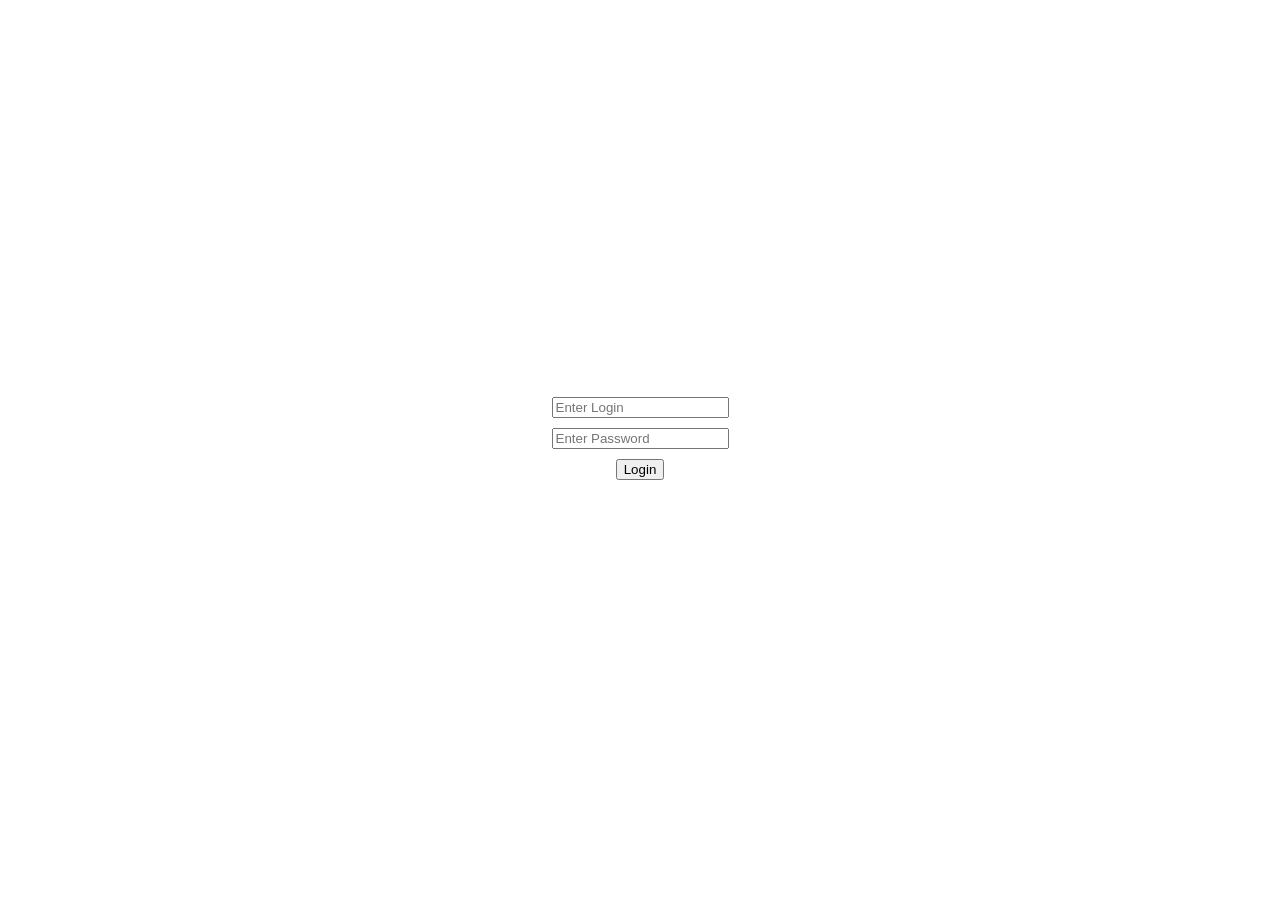
<file: 11 lesson/index.html>
<!DOCTYPE html>
<html lang="en">
<head>
<meta charset="UTF-8">
<meta name="viewport" content="width=device-width, initial-scale=1.0">
<title>Login Form</title>
<link rel="stylesheet" href="./css/style.css">
</head>
<body>

<div class="container">
    <form id="loginForm">
        <input type="text" id="login" placeholder="Enter Login">
        <br>
        <input type="password" id="password" placeholder="Enter Password">
        <br>
        <button type="submit">Login</button>
    </form>
    <div id="result"></div>
</div>

<script src="./js/script.js"></script>
</body>
</html>
</file>
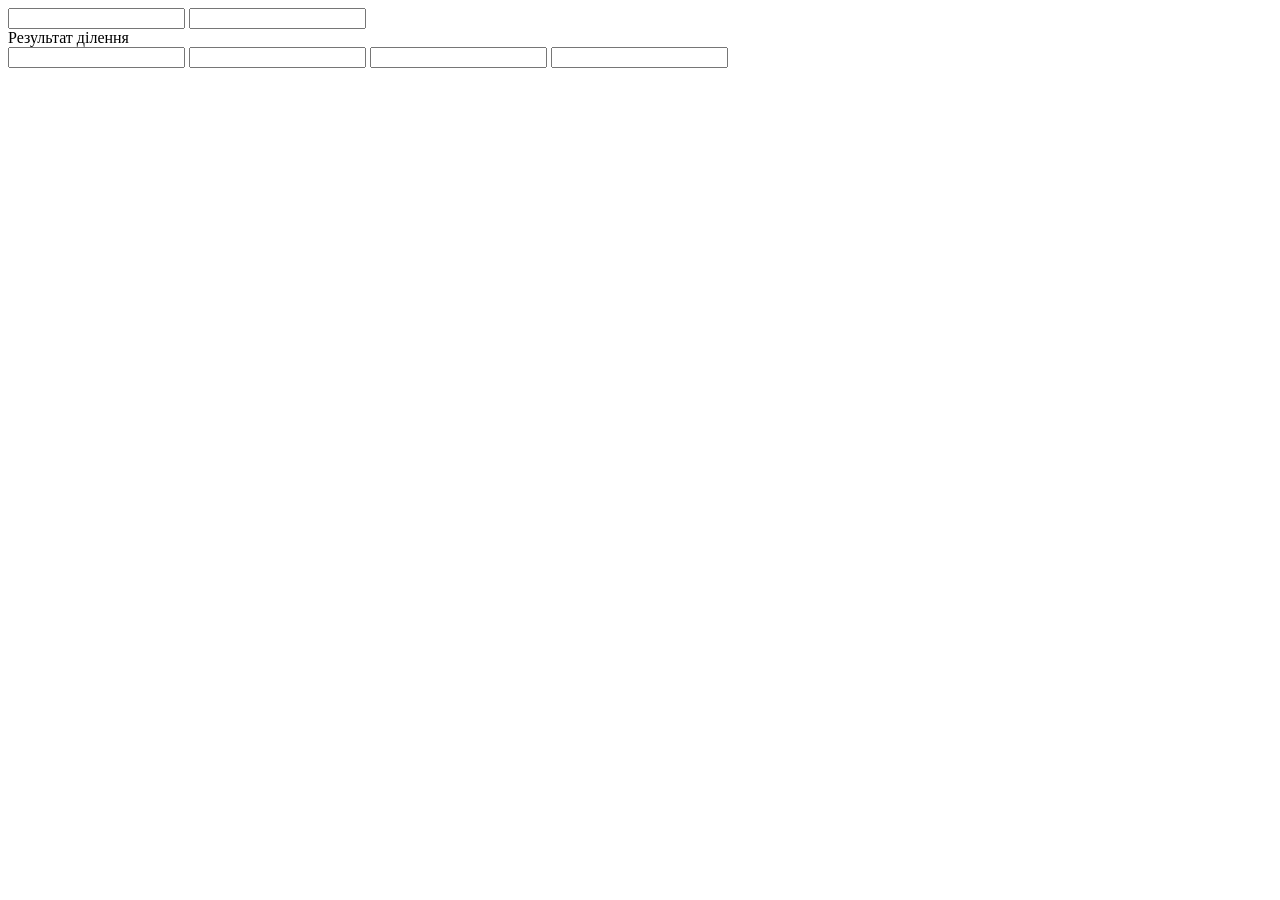
<file: 17 lesson/index.html>
<!DOCTYPE html>
<html lang="en">
<head>
    <meta charset="UTF-8">
    <meta name="viewport" content="width=device-width, initial-scale=1.0">
    <title>Document</title>
    <script src="./script.js"></script>
</head>
<body>
    <input type='number' id="firstNumber" />
<input type='number' id="secondNumber" />
<div id="divisionResult">
    Результат ділення
</div>
<script>
    const calcResult = () => {
        const firstValue = parseFloat(firstNumber.value);
        const secondValue = parseFloat(secondNumber.value);
        if (!isNaN(firstValue) && !isNaN(secondValue) && secondValue !== 0) {
            const result = firstValue / secondValue;
            divisionResult.innerHTML = `Результат поділу: ${firstValue} / ${secondValue} = ${result} (округлено до найближчого меншого цілого: ${Math.floor(result)})`;
        } else {
            divisionResult.innerHTML = "Некоректні вхідні дані. Перевірте, чи введені числа та чи друге число не дорівнює нулю.";
        }
    }
    firstNumber.oninput = secondNumber.oninput = calcResult;
</script>

<!-- ================================================ -->

<input type='number' id="input1" />
<input type='number' id="input2" />
<input type='number' id="input3" />
<input type='number' id="input4" />
<div id="calculationResult"></div>

<script>
    function calculateValues(...inputs) {
        let sum = 0;
        let product = 1;
        let division = "Неможливо обчислити ділення: ділення на нуль";
        for (let input of inputs) {
            sum += input;
            product *= input;
            if (input === 0) {
                division = "Неможливо обчислити ділення: ділення на нуль";
            } else {
                if (division === "Неможливо обчислити ділення: ділення на нуль") {
                    division = input;
                } else {
                    division /= input;
                }
            }
        }

        return {
            sum: sum,
            product: product,
            division: division
        };
    }

    const inputFields = document.querySelectorAll('input[type="number"]');
    const resultDiv = document.getElementById('calculationResult');

    inputFields.forEach(inputField => {
        inputField.addEventListener('input', () => {
            const inputs = Array.from(inputFields).map(inputField => parseFloat(inputField.value) || 0);
            const result = calculateValues(...inputs);
            resultDiv.innerHTML = `Сума: ${result.sum}, Добуток: ${result.product}, Ділення: ${result.division}`;
        });
    });
</script>

</body>
</html>
</file>
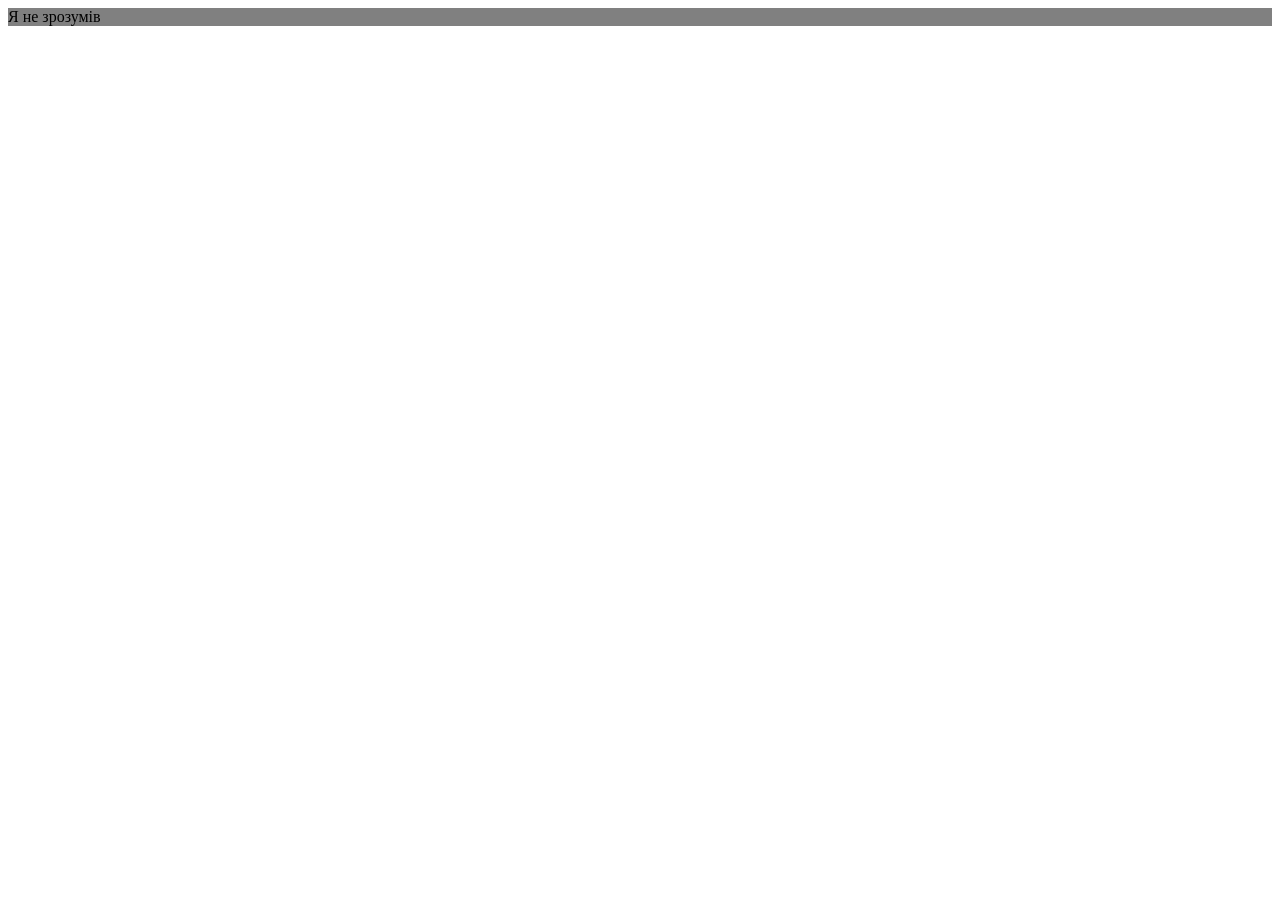
<file: 18 lesson/index.html>
<!DOCTYPE html>
<html lang="en">
<head>
    <meta charset="UTF-8">
    <meta name="viewport" content="width=device-width, initial-scale=1.0">
    <title>Document</title>
    <script src="./script.js"></script>
</head>
<body>
    <!-- closure calc -->

    <!-- <div id="currency-buttons"></div> -->

    <br>
    <br>
    <br>
    <br>
    <!-- ============================ -->
    <!-- closure calc 2 -->
<!-- 
    <select id="from"></select>
    <select id="to"></select>
    <div id="rate"></div>
    <input type="number" id="amount" />
    <div id="result"></div>
    <script src="script.js"></script> -->

    <!-- ================================= -->

    <br>
    <br>
    <br>
    <br>
    <br>
    <!-- countries and cities -->
<!-- 
    <select id="countries"></select>
    <select id="cities"></select>
    <div id="rate"></div>
    <div id="result"></div>
    <script src="script.js"></script> -->
</body>
</html>
</file>
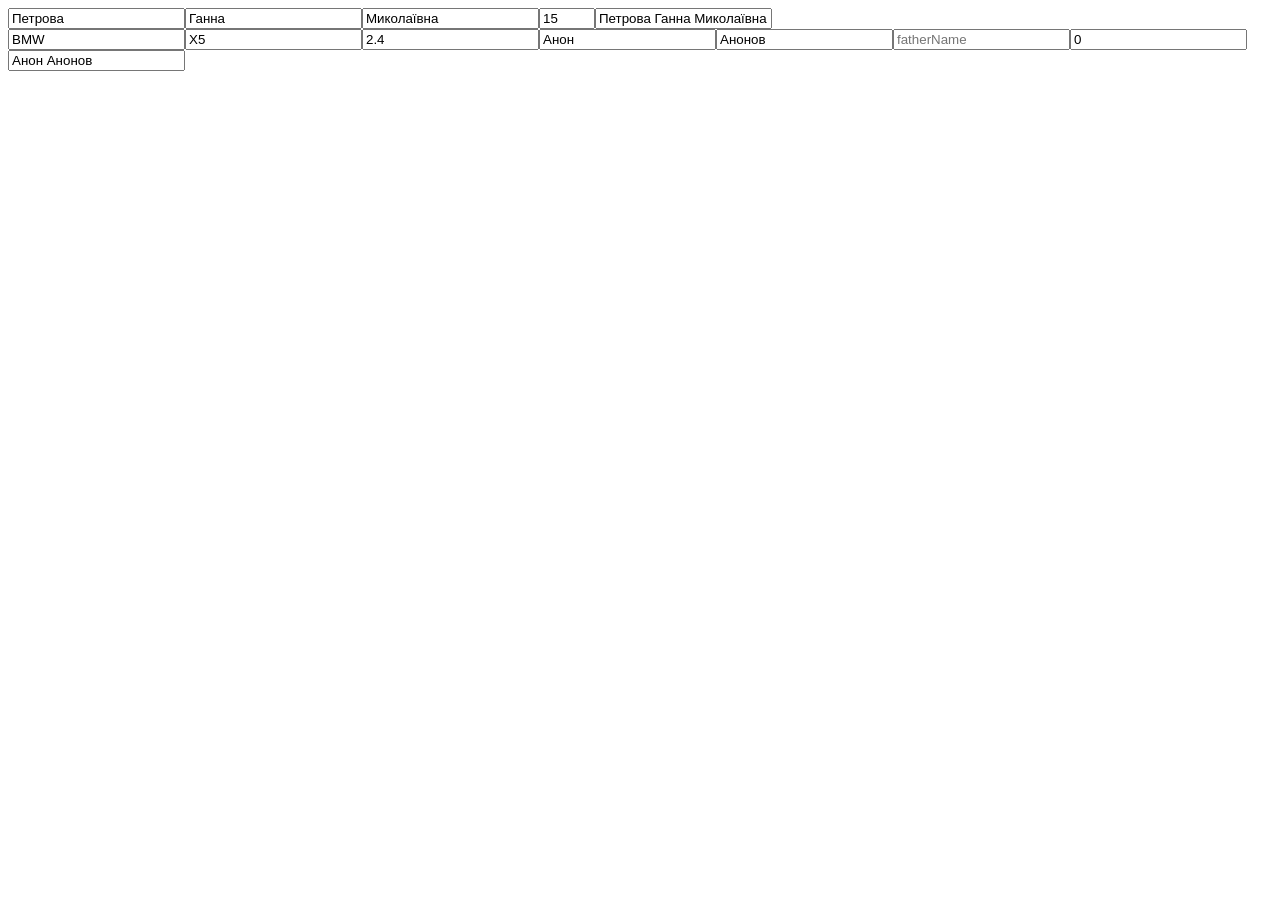
<file: 20-lesson/index.html>
<!DOCTYPE html>
<html lang="en">
<head>
    <meta charset="UTF-8">
    <meta name="viewport" content="width=device-width, initial-scale=1.0">
    <title>Document</title>
</head>
<body>
    <div id="container"></div>
    <div id="parent"></div>
    <script src="./js.js"></script>
</body>
</html>
</file>
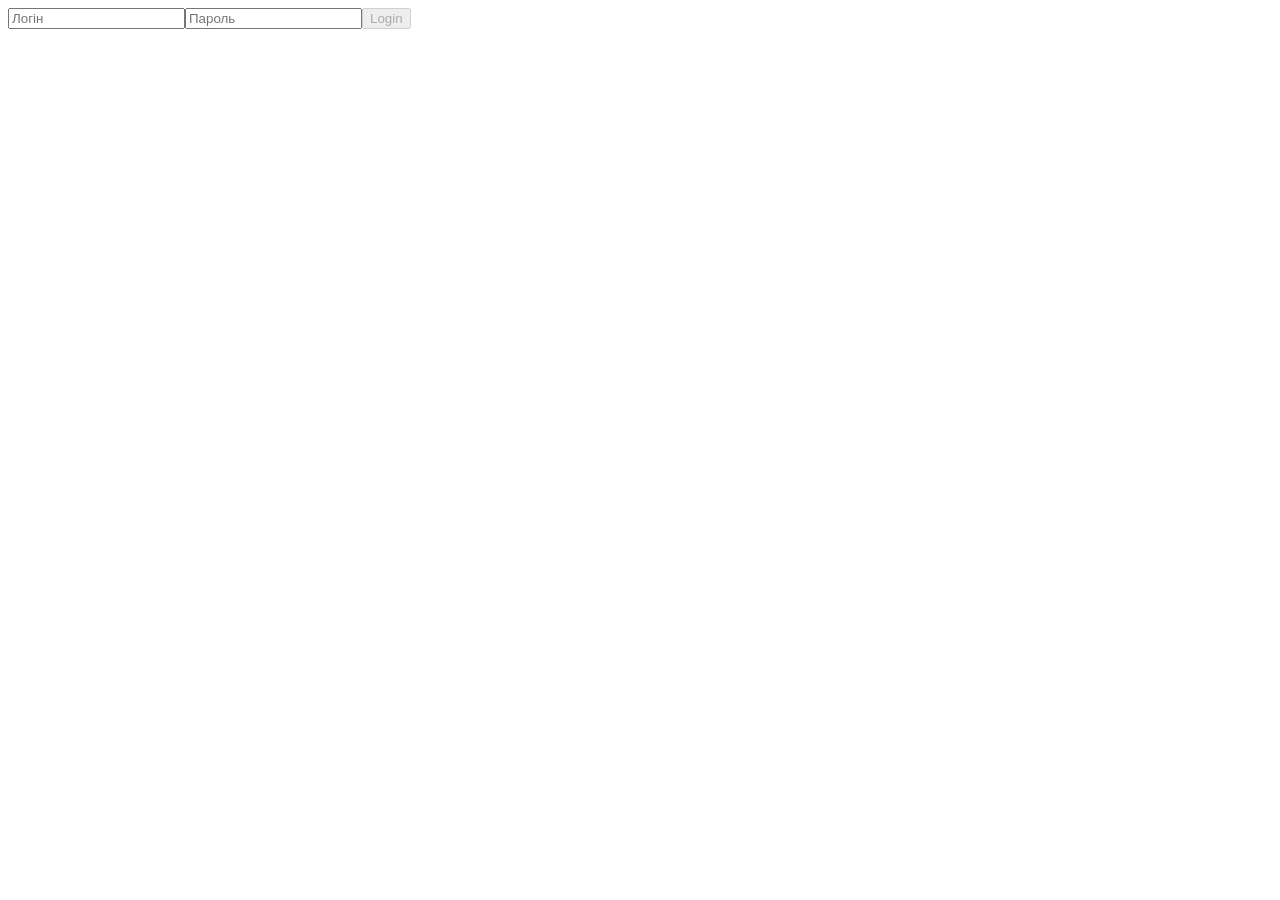
<file: 22 lesson/index.html>
<!DOCTYPE html>
<html lang="en">
<head>
    <meta charset="UTF-8">
    <meta name="viewport" content="width=device-width, initial-scale=1.0">
    <title>Document</title>
</head>
<body>
    <div id="luke-info"></div>
    <script src="./js.js"></script>
</body>
</html>
</file>
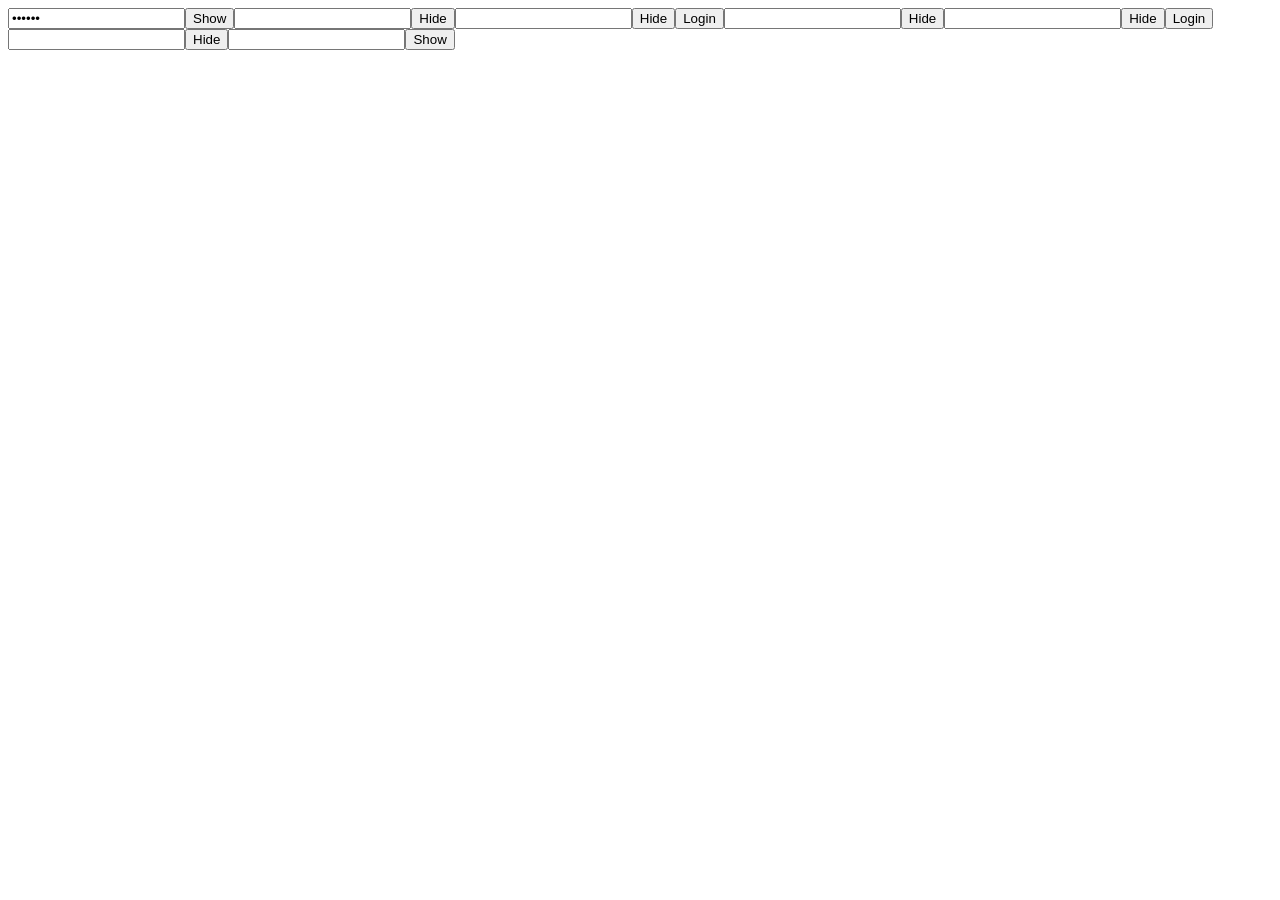
<file: 24 lesson/index.html>
<!DOCTYPE html>
<html lang="en">
<head>
    <meta charset="UTF-8">
    <meta name="viewport" content="width=device-width, initial-scale=1.0">
    <title>Document</title>
</head>
<body>
    <script src="./js.js"></script>
</body>
</html>
</file>
<file: 11 lesson/css/style.css>
body {
    font-family: Arial, sans-serif;
    display: flex;
    justify-content: center;
    align-items: center;
    height: 100vh;
}
.container {
    text-align: center;
}
input {
    margin-bottom: 10px;
}
#result {
    margin-top: 20px;
    padding: 10px;
    border-radius: 5px;
    color: white;
    font-weight: bold;
    width: 200px;
}
.success {
    background-color: green;
}
.error {
    background-color: red;
}
</file>
